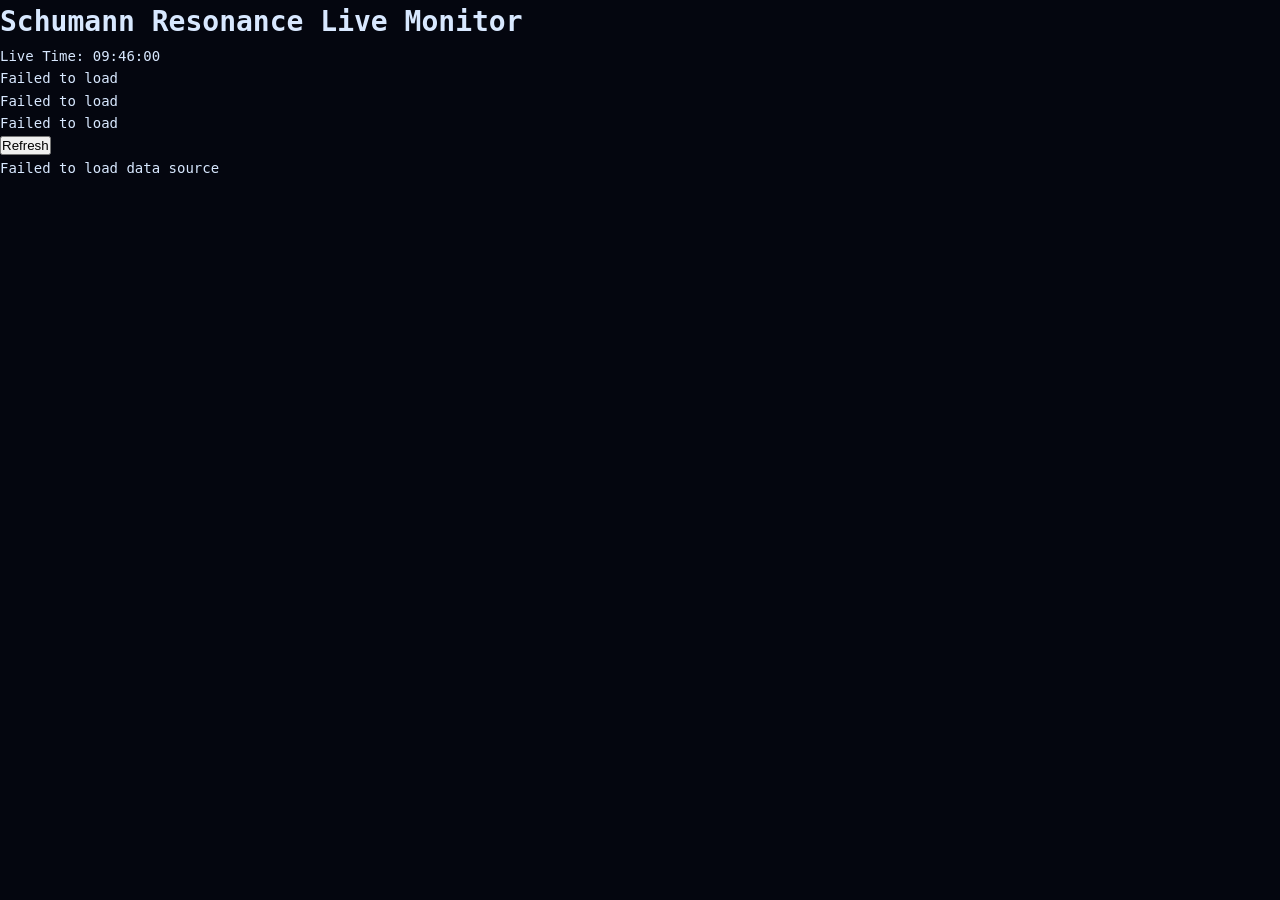
<file: schumann-site/index.html>
<!DOCTYPE html>
<html lang="en">
<head>
  <meta charset="UTF-8" />
  <meta name="viewport" content="width=device-width, initial-scale=1.0" />

  <title>Schumann Resonance Live Monitor</title>

  <link rel="stylesheet" href="style.css" />
</head>

<body>

  <header>
    <h1>Schumann Resonance Live Monitor</h1>
    <div>
      Live Time: <span id="tomsk-time">--:--:--</span>
    </div>
  </header>

  <section>

    <!-- Chart 1 -->
    <div>
      <div id="loader0">Loading...</div>
      <img id="img0" alt="Schumann 1" />
      <div id="err0">Failed to load</div>
    </div>

    <!-- Chart 2 -->
    <div>
      <div id="loader1">Loading...</div>
      <img id="img1" alt="Schumann 2" />
      <div id="err1">Failed to load</div>
    </div>

    <!-- Chart 3 -->
    <div>
      <div id="loader2">Loading...</div>
      <img id="img2" alt="Schumann 3" />
      <div id="err2">Failed to load</div>
    </div>

  </section>

  <button id="refresh-btn" onclick="refreshAll()">Refresh</button>

  <div id="status-bar">
    <span id="status-dot"></span>
    <span id="status-text">Initializing...</span>
  </div>

  <script src="app.js"></script>
</body>
</html>
</file>
<file: schumann-site/style.css>
/* ─── Reset & Base ─── */
*, *::before, *::after {
  box-sizing: border-box;
  margin: 0;
  padding: 0;
}

:root {
  --bg: #04060f;
  --bg2: #070a18;
  --bg3: #0b0f22;
  --surface: #0f1428;
  --border: rgba(100, 160, 255, 0.12);
  --border2: rgba(100, 160, 255, 0.22);
  --accent: #3fa8ff;
  --accent2: #00e5b0;
  --text: #d8e8ff;
  --text2: #7a9abf;
  --text3: #3d5a7a;
  --mono: 'Space Mono', monospace;
  --display: 'Syne', sans-serif;
  --glow: 0 0 40px rgba(63, 168, 255, 0.15);
}

html {
  scroll-behavior: smooth;
}

body {
  background: var(--bg);
  color: var(--text);
  font-family: var(--mono);
  font-size: 14px;
  line-height: 1.6;
  overflow-x: hidden;
  min-height: 100vh;
}

/* prevent “blank feel” if JS delays */
img {
  max-width: 100%;
  display: block;
}

a {
  color: var(--accent);
  text-decoration: none;
}
a:hover {
  color: var(--accent2);
}

/* ─── Background Rings ─── */
.bg-rings {
  position: fixed;
  inset: 0;
  pointer-events: none;
  z-index: 0;
}

.ring {
  position: absolute;
  top: 50%;
  left: 50%;
  border-radius: 50%;
  border: 1px solid rgba(63, 168, 255, 0.06);
  transform: translate(-50%, -50%);
  animation: ringPulse 8s ease-in-out infinite;
}

.ring-1 { width: 300px; height: 300px; }
.ring-2 { width: 600px; height: 600px; border-color: rgba(0,229,176,0.04); }
.ring-3 { width: 900px; height: 900px; }
.ring-4 { width: 1300px; height: 1300px; border-color: rgba(0,229,176,0.03); }

@keyframes ringPulse {
  0%, 100% { opacity: 0.4; transform: translate(-50%, -50%) scale(1); }
  50% { opacity: 1; transform: translate(-50%, -50%) scale(1.02); }
}

/* ─── Header ─── */
.site-header {
  position: sticky;
  top: 0;
  z-index: 100;
  background: rgba(4, 6, 15, 0.85);
  backdrop-filter: blur(20px);
  border-bottom: 1px solid var(--border);
}

.header-inner {
  max-width: 1200px;
  margin: 0 auto;
  padding: 14px 24px;
  display: flex;
  justify-content: space-between;
  flex-wrap: wrap;
  gap: 12px;
}

.logo-block {
  display: flex;
  gap: 12px;
  align-items: center;
}

.logo-title {
  font-family: var(--display);
  font-weight: 800;
  font-size: 15px;
}

.logo-sub {
  font-size: 10px;
  color: var(--text3);
}

/* live pill */
.live-pill {
  display: flex;
  gap: 8px;
  align-items: center;
  padding: 6px 12px;
  border-radius: 20px;
  background: rgba(63,168,255,0.08);
  border: 1px solid rgba(63,168,255,0.2);
  color: var(--accent);
  font-size: 11px;
}

.pulse-dot {
  width: 7px;
  height: 7px;
  border-radius: 50%;
  background: var(--accent2);
  animation: pulse 1.4s infinite;
}

@keyframes pulse {
  0%,100% { transform: scale(1); opacity: 1; }
  50% { transform: scale(0.7); opacity: 0.3; }
}

/* ─── Stats ─── */
.stats-bar {
  background: var(--bg2);
  border-bottom: 1px solid var(--border);
}

.stats-inner {
  max-width: 1200px;
  margin: auto;
  display: flex;
  flex-wrap: wrap;
}

.stat {
  padding: 14px 22px;
  display: flex;
  flex-direction: column;
}

.stat-label {
  font-size: 10px;
  color: var(--text3);
}

.stat-value {
  font-family: var(--display);
  font-size: 20px;
  color: var(--accent);
}

/* ─── Main ─── */
.main-content {
  max-width: 1200px;
  margin: auto;
  padding: 40px 20px;
  position: relative;
  z-index: 1;
}

.section-title {
  font-size: 26px;
  font-family: var(--display);
}

/* button */
.refresh-btn {
  background: rgba(63,168,255,0.08);
  border: 1px solid rgba(63,168,255,0.25);
  color: var(--accent);
  padding: 8px 14px;
  border-radius: 8px;
  cursor: pointer;
}

.refresh-btn:hover {
  border-color: var(--accent);
}

/* ─── Charts ─── */
.chart-card {
  background: var(--surface);
  border: 1px solid var(--border);
  border-radius: 14px;
  overflow: hidden;
  margin-bottom: 16px;
}

.chart-card-header {
  padding: 12px 16px;
  border-bottom: 1px solid var(--border);
}

.chart-img-wrap {
  min-height: 120px;
  background: var(--bg3);
  display: flex;
  justify-content: center;
  align-items: center;
}

/* IMPORTANT FIX: prevents invisible layout */
.chart-img {
  width: 100%;
  display: block;
  opacity: 0;
  transition: opacity 0.4s ease;
}

.chart-img.loaded {
  opacity: 1;
}

/* loader */
.chart-loader {
  color: var(--text3);
  font-size: 12px;
}

/* error */
.chart-error {
  display: none;
  color: var(--text3);
  text-align: center;
}

/* status */
.status-bar {
  margin-top: 10px;
  padding: 10px;
  border: 1px solid var(--border);
  border-radius: 8px;
  display: flex;
  gap: 8px;
  align-items: center;
}

.status-dot {
  width: 8px;
  height: 8px;
  border-radius: 50%;
}

.status-loading { background: var(--accent); }
.status-ok { background: var(--accent2); }
.status-error { background: #ff4d5a; }

/* ─── About ─── */
.about-section {
  background: var(--bg2);
  padding: 60px 20px;
  border-top: 1px solid var(--border);
}

.about-inner {
  max-width: 1200px;
  margin: auto;
  display: grid;
  grid-template-columns: 1fr 1fr;
  gap: 40px;
}

/* footer */
.site-footer {
  padding: 20px;
  border-top: 1px solid var(--border);
  background: var(--bg);
}

/* responsive */
@media (max-width: 768px) {
  .about-inner {
    grid-template-columns: 1fr;
  }
}
</file>
